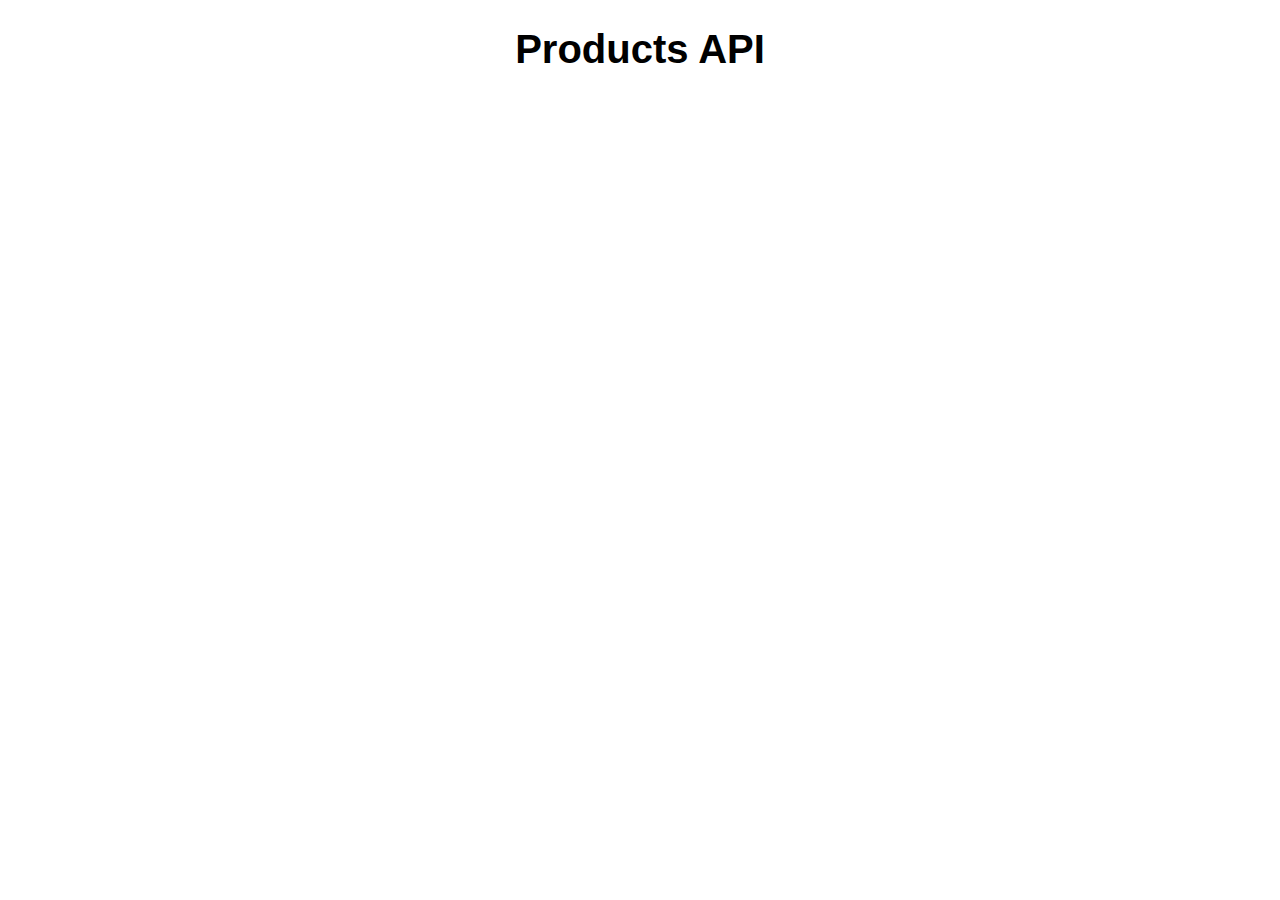
<file: index.html>
<!DOCTYPE html>
<html lang="en">
<head>
    <meta charset="UTF-8">
    <meta name="viewport" content="width=device-width, initial-scale=1.0">
    <title>Products API Rendering</title>
    <link rel="stylesheet" href="./style.css">
</head>
<body>
    <h1 id="head-one">Products API</h1>
    <div class="card">
       
    </div>
    <script src="./app.js"></script>
</body>
</html>
</file>
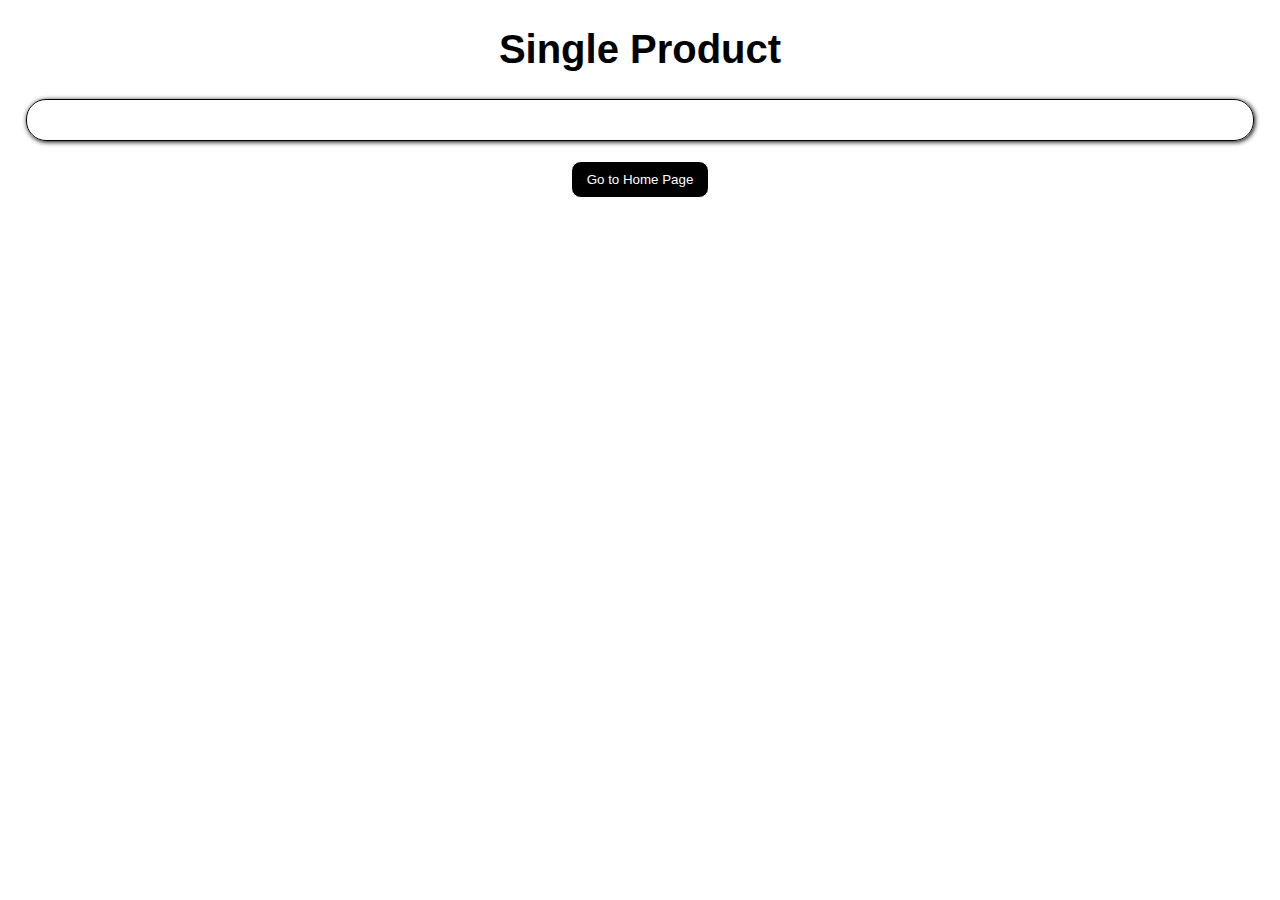
<file: singleProduct.html>
<!DOCTYPE html>
<html lang="en">
<head>
    <meta charset="UTF-8">
    <meta name="viewport" content="width=device-width, initial-scale=1.0">
    <title>Single Product</title>
    <link rel="stylesheet" href="./style.css">
</head>
<body>
    <h1 id="head-one">Single Product</h1>
    <div class="container">
        
    </div>
    <div class="goback-div">
    <button class="btn-goback"><a class = "anchor-goBack" href="./index.html">Go to Home Page</a></button>
    </div>
    <script src="./singleProduct.js"></script>
</body>
</html>
</file>
<file: style.css>
#head-one{
    text-align: center;
    font-size: 2.5rem;
    font-family: Arial, Helvetica, sans-serif;
}
.card{
    display: flex;
    justify-content: center;
    align-items: center;
    flex-wrap: wrap;
    gap: 30px;
    border-radius: 10px;
    
}
.content:hover {
    transform: scale(1.02);
    box-shadow: 0 12px 28px #0000004d;
    transition-duration: .7s;
  }
.content{
    border: 1px solid black;
    padding: 20px;
    width: 25%;
    height: 38.5rem;
    border-radius: 20px;
    box-shadow: 1px 1px 5px #000;
}
.seemore-btn{
    background-color: #000000;
    color: #fff;
    border-radius: 10px;
    padding: 10px 15px;
    cursor: pointer;
    transition-duration: .3s;
    border: 1px solid #ffffff;
    font-family: 'Trebuchet MS', 'Lucida Sans Unicode', 'Lucida Grande', 'Lucida Sans', Arial, sans-serif;
}
.seemore-btn:hover{
    color: #09100b;
    background-color:#80a096;
    box-shadow:10px 10px 10px #91c4c1;
    }
.img{
    display: flex;
    justify-content: center;
    
}
.container{
    display: flex;
    justify-content: center;
    align-items: center;
    border: 1px solid black;
    margin-top: 20px;
    border-radius: 20px;
    margin-left: 2vh;
    margin-right: 2vh;
    gap: 30px;
    padding: 20px;
    box-shadow: 1px 1px 5px #000;
    font-family: 'Trebuchet MS', 'Lucida Sans Unicode', 'Lucida Grande', 'Lucida Sans', Arial, sans-serif;
}
.goback-div{
    display: flex;
    justify-content: center;
    align-items: center;
    margin-top: 20px;
}
.btn-goback{
    background-color: #000000;
    color: #fff;
    border-radius: 10px;
    padding: 10px 15px;
    cursor: pointer;
    transition-duration: .3s;
    border: 1px solid #ffffff;
    font-family: 'Trebuchet MS', 'Lucida Sans Unicode', 'Lucida Grande', 'Lucida Sans', Arial, sans-serif;
}
.btn-goback:hover{
    color: #09100b;
    background-color:#80a096;
    box-shadow:10px 10px 10px #91c4c1;
}
.anchor-goBack{
    text-decoration: none;
    color: #ffffff;
}


@media (max-width:768px){
    .content{
        width: 100%;
        height: fit-content;
        margin-left: 10px;
        margin-right: 10px;
    }
    .container{
        display: flex;
    justify-content: center;
    align-items: center;
    flex-direction: column;
    width: 80%;
    }
}
</file>
